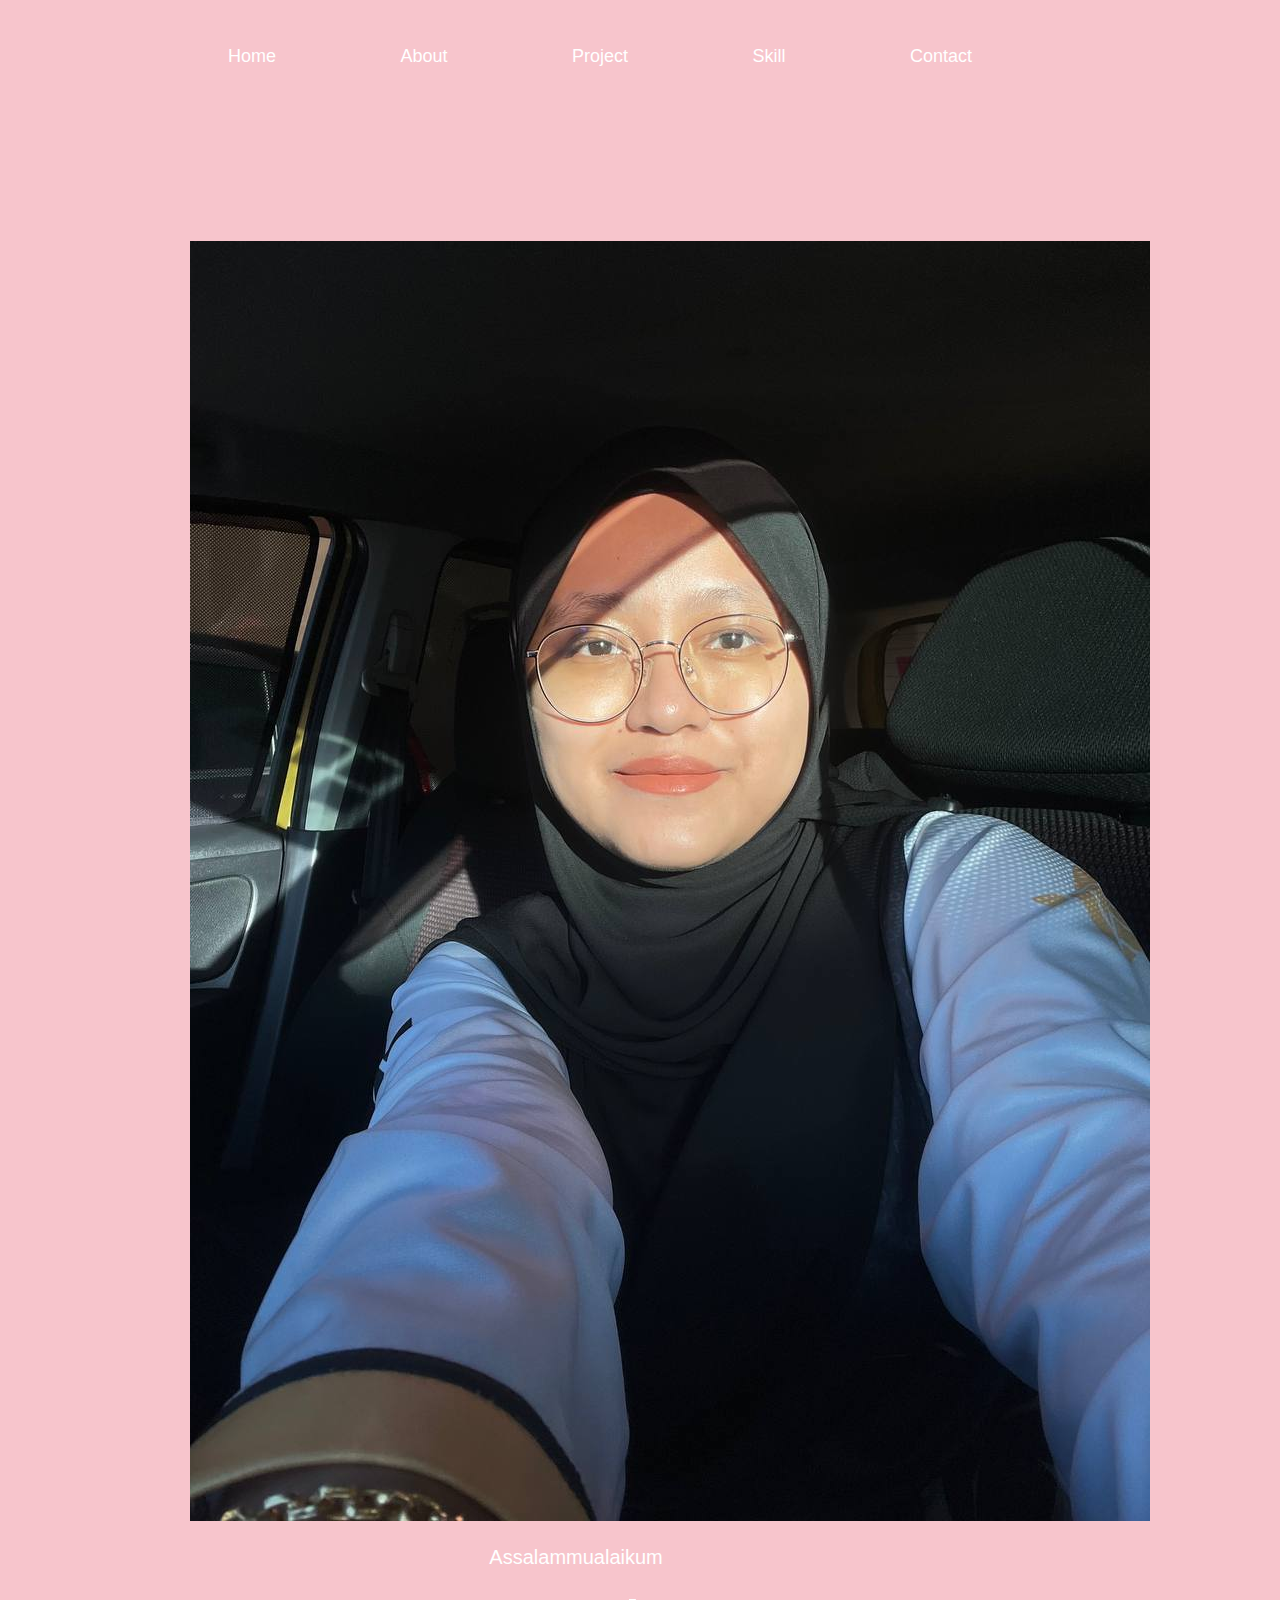
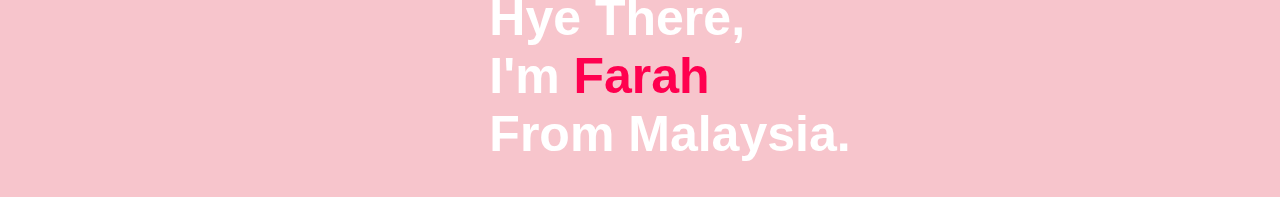
<file: index.html>
<!DOCTYPE html>
 <!--
Click nbfs://nbhost/SystemFileSystem/Templates/Licenses/license-default.txt to change this license
Click nbfs://nbhost/SystemFileSystem/Templates/JSP_Servlet/Html.html to edit this template
-->
<html>
    <head>
        <title>Personal Portfolio Website</title> 
       
        <link rel="stylesheet" href="style.css" type="text/css">

        <meta http-equiv="Content-Type" content="text/html; charset=UTF-8">
    </head>
    <body>
        
          <div id="header">
                    <div class = "container">
                    <nav>
                    <ul>
                        <li><a href ="index.html">Home</a></li>
                        <li><a href ="about.html">About</a></li>
                        <li><a href ="project.html">Project</a></li>
                        <li><a href ="skill.html">Skill</a></li>
                        <li><a href ="contact.html">Contact</a></li>
                        </ul>
                      </nav>
                        </div>
            </div>
            
               
                <div class="header-text">
                <div class="row">
                    <div class="images">
                        <img src="imageportfolio/mia4.jpg" alt=""></div>
                    <div class = "content">
                    <p>Assalammualaikum</p><!-- comment -->
                    <h1> Hye There, <br> I'm <span>Farah</span><br> From Malaysia.</h1>
                    </div>
            </div><!-- comment -->
            </div>
    
         
        
      
       
    </body>
</html>
</file>
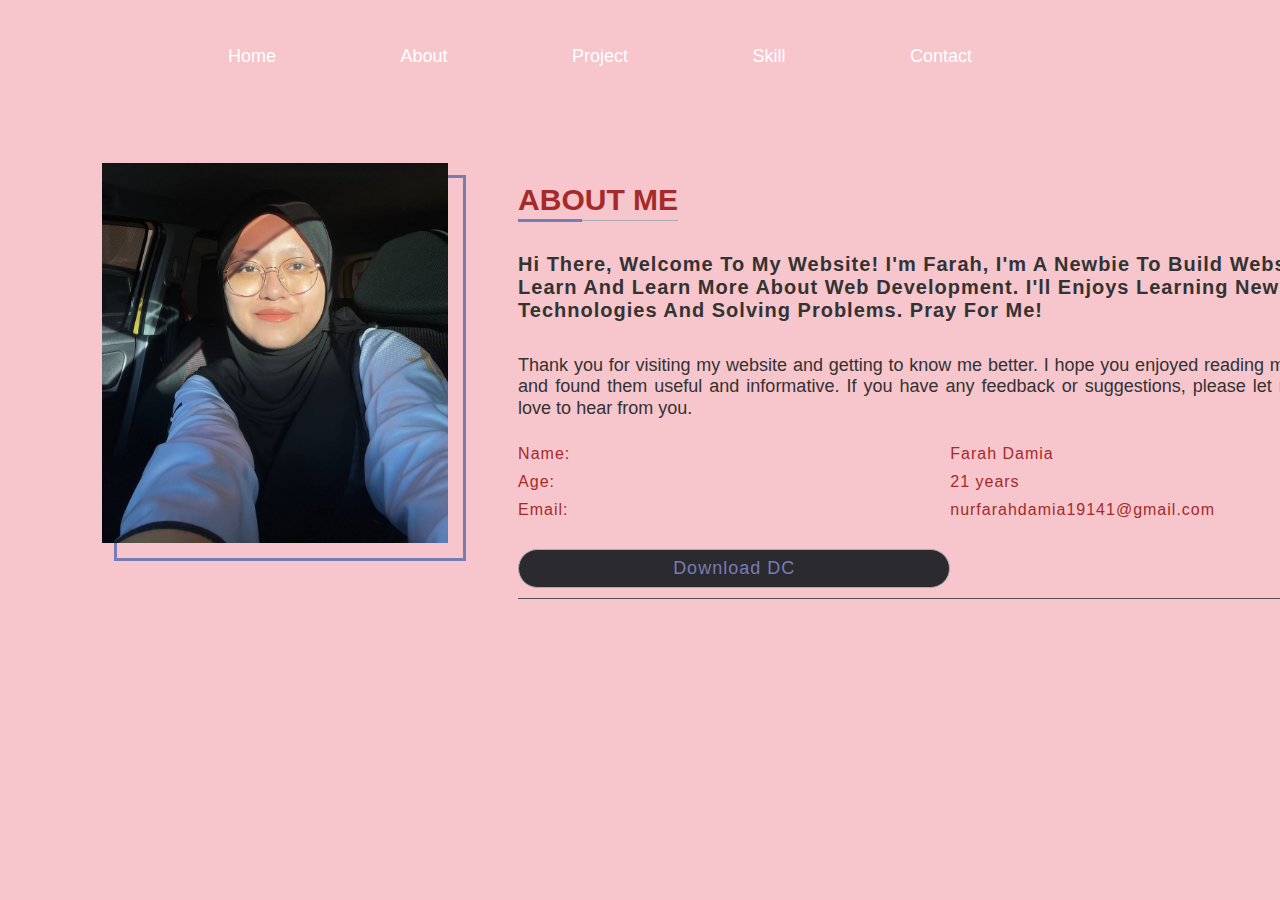
<file: about.html>
<!DOCTYPE html>
<!--
Click nbfs://nbhost/SystemFileSystem/Templates/Licenses/license-default.txt to change this license
Click nbfs://nbhost/SystemFileSystem/Templates/JSP_Servlet/Html.html to edit this template
-->
<html>
    <!--About-->
    <head>
        <title>About Farah</title>
        <meta charset="UTF-8">
        <meta name="viewport" content="width=device-width, initial-scale=1.0">
        
        <link rel="stylesheet" href="style.css" type="text/css">
        
    </head>
    <body>
        
        <div id="header">
                    <div class = "container">
                    <nav>
                    <ul>
                        <li><a href ="index.html">Home</a></li>
                        <li><a href ="about.html">About</a></li>
                        <li><a href ="project.html">Project</a></li>
                        <li><a href ="skill.html">Skill</a></li>
                        <li><a href ="contact.html">Contact</a></li>
                        </ul>
                      </nav>
                        </div>
            </div>
                
        
                            <div class=" about_container">
                                <div class = "about_contents">
                                    
                                    <!--image section starts-->
                                    <section class="imageSection">
                                        <img src="imageportfolio/mia4.jpg" alt="">
                                    </section>
                                    <!--image section starts-->
                                    <section class="infoSection">
                                        <h1>About Me</h1>
                                 <h2>Hi there, welcome to my website! I'm Farah, I'm a newbie to build website. 
                                 I'll learn and learn more about web development. 
                                 I'll enjoys learning new technologies and solving problems. Pray for me!</h2>
                                 <p>
                                  Thank you for visiting my website and getting to know me better. I
                                  hope you enjoyed reading my blog posts and found them useful and
                                  informative. If you have any feedback or suggestions, please let me know. 
                                  I'd love to hear from you.
                                </p>
                                <div class="personalInfo">
                                    <div><span>Name:</span><span>Farah Damia</span></div>
                                     <div><span>Age:</span><span>21 years</span></div>
                                      <div><span>Email:</span><span>nurfarahdamia19141@gmail.com</span></div>
                                      
                                      <div class="button">
                                          <button>Download DC</button>
                                          </div>
                                    </div>
                                    </section>
                                    <!--image section starts-->
                             
                           
</div>
                            
</div>
                             
   
    </body>
</html>
</file>
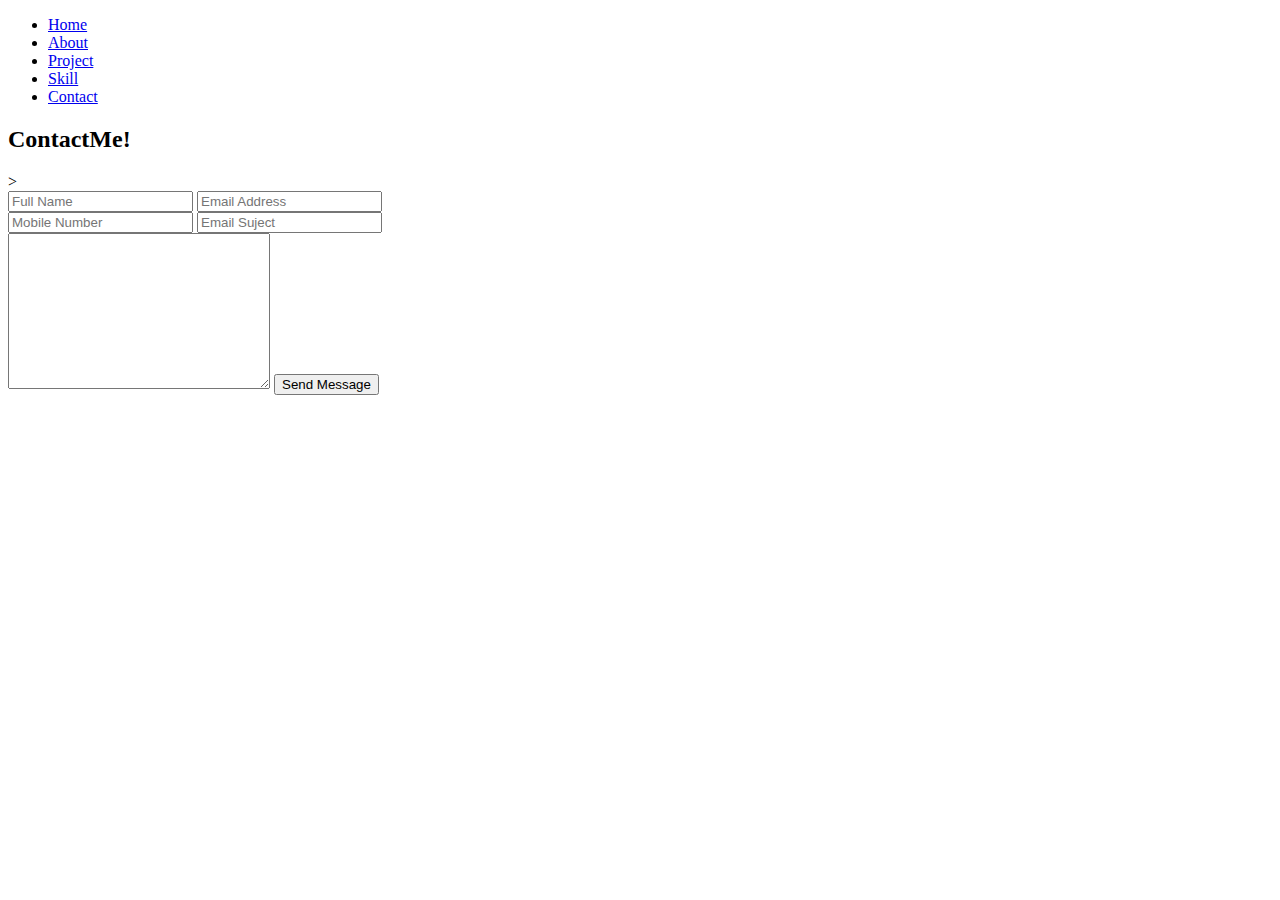
<file: contact.html>
<!DOCTYPE html>
<!--
Click nbfs://nbhost/SystemFileSystem/Templates/Licenses/license-default.txt to change this license
Click nbfs://nbhost/SystemFileSystem/Templates/JSP_Servlet/Html.html to edit this template
-->
<html>
    <head>
        <title>TODO supply a title</title>
        <meta charset="UTF-8">
        <meta name="viewport" content="width=device-width, initial-scale=1.0">
    </head>
    <body>
           <div id="header">
                    <div class = "container">
                    <nav>
                    <ul>
                        <li><a href ="index.html">Home</a></li>
                        <li><a href ="about.html">About</a></li>
                        <li><a href ="project.html">Project</a></li>
                        <li><a href ="skill.html">Skill</a></li>
                        <li><a href ="contact.html">Contact</a></li>
                        </ul>
                      </nav>
                        </div>
            </div>
            
        <section class="contact" id="contact">
            <h2 class="heading"> Contact<span>Me!</span></h2>>
            
            <form action="#">
                <div class="input-box">
                    <input type="text" placeholder="Full Name">
                    <input type="text" placeholder="Email Address">
                </div>
                
                 <div class="input-box">
                    <input type="text" placeholder="Mobile Number">
                    <input type="text" placeholder="Email Suject">
                </div>
                <textarea name="Message" id="id" cols="30" rows="10" placeholder="Your Message">
                </textarea>
                <input type ="submit" value="Send Message" class="btn">
            </form>
        </section>
        
         

            
    </body>
</html>
</file>
<file: style.css>
/*
Click nbfs://nbhost/SystemFileSystem/Templates/Licenses/license-default.txt to change this license
Click nbfs://nbhost/SystemFileSystem/Templates/JSP_Servlet/CascadeStyleSheet.css to edit this template
*/
/* 
    Created on : Nov 23, 2023, 1:20:10 PM
    Author     : USER
*/

body{
   margin: 0;
   padding: 0;
    font-family: 'Poppins', sans-serif;
 
}

body{
    background: #F7C5CC;
    color: #fff;
    
}
.header{
    width: 100%;
    height: 100vh;
    
}

.container{
    padding: 10px 10%;
    background-position: center; 
}
.about_container{
    display: flex;
    justify-content: center;
    align-items: center; 
    width: 100%;
    padding: 50px 8%;
}
.imageSection{
    grid-area: imageSect;
    
}
.infoSection{
    grid-area: infoSect;
  
    
}
.skillSelection{
     grid-area: infoSect;
 
    
}
.progress_bar{
    width: 100%;
    height: 16px;
    background-color: #2b2a2f;
    padding: 4px 6px;
    border-top: 1px solid #000;
    border-bottom: 1px solid #444;
    border-radius: 15px;
}
.progress_line{
    position: relative;
    width: 100%;
    height: 100%;
    background-color: #787cb5;
    box-shadow: -1px  -1px  2px #222222,
        1px 1px 2px #111111;
    border-radius: 15px;
    
}
.progress_line::after{
    position: absolute;
    content: attr(value);
    top: -35px;
    right: 0px;
    transform: translateX(-50%);
    color: #aaabb0;
    font-size: 17px;
}
.about_container .about_contents{
    display: grid;
    grid-template-columns: 2fr 5fr;
    grid-gap: 70px;
    grid-template-areas: 'imageSect infoSect'
        'skillSect skillSect';
    
    
}
.about_contents .imageSection{
    position: relative;
    min-width: 300px;
    height: 380px;
}
.imageSection img{
    width:100%;
    height: 100%;
    object-fit: cover;
    position: relative;
    z-index: 2;
}
.about_contents .imageSection::after{
    position:absolute;
    content: '';
    width: 100%;
    height: 100%;
    outline: 3px solid #787cb5;
    top: 15px;
    left: 15px;
    z-index: 1;
}
.infoSection h1{
    color:brown;
    font-size: 30px;
    font-family: helvetica;
    text-transform: uppercase;
    display: inline-block;
    margin-bottom: 5px;
    position: relative;
}
.infoSection h1::before{
    content: '';
    position: absolute;
    width: 100%;
    height: 1px;
    top:110%;
    left: 0;
    background-color: #aaabb0;   
}
.infoSection h1::after{
    content:'';
    position: absolute;
    width: 40%;
    height: 3px;
    top: calc(110% - 1px);
    left: 0px;
    background-color: #787cb5;
}
.infoSection h2{
    font-family: helvetica;
    font-size: 20px;
    font-weight: 600;
    color: #333;
    padding: 14px 0px 15px;
    text-transform: capitalize;
    letter-spacing: 1px;
}
.infoSection p{
    color: #333;
    font-size: 18px;
    line-height: 1.2;
    text-align: justify;
    padding-bottom: 8px;
}
.personalInfo{
    display: grid;
    grid-template-colums: 1fr 1fr;
    grid-gap: 10px 20px;
    margin-top: 14px;
    padding-bottom: 10px;
    border-bottom: 1px solid #555;
    
    
    
}
.personalInfo div{
    display: grid;
    grid-template-columns: 1fr 1fr;
    
}

.personalInfo div span{
   color: brown;
    letter-spacing: 1px;
    
}
.infoSection button{
    min-width: 150px;
    padding: 8px 18px;
    border: 1px solid #787cb5;
    border-radius: 25px;
    font-size: 18px;
    background-color: #2b2a2f;
    color: #aaabb0;
    letter-spacing: 1px;
    cursor: pointer;
    transition: all 0.4s;
    margin-top:20px;
    
}
.infoSection button{
    color: #787cb5;
    border-color: #aaabb0;
}
@media(max-width:1068px){
    .about_cotainer .about_contents{
        display: grid;
        grid-template-columns: 2fr 45fr;
        grid-gap: 70px;
        grid-template-areas: 'imageSect skillSect'
            'infoSect skillSect';
    }
}
.skillSelection{
    grid-template-columns: 1fr;
    grid-gap: 20px;
}
@media (max-width: 868px){
    .about_container .about_contents{
        grid-template-areas: 'imageSect imageSect'
            'infoSect infoSect'
            'skillSect skillSect';
    }
}
@media (max-width: 668px){
    .personalInfo{
        grid-template-columns: 1fr;
    }
    }


.skillSelection{
    display: grid;
    grid-template-columns: 1fr 1fr;
    grid-gap: 10px 80px;
    
}
.skillSelection .sub-title{
    font-size: 17px;
    font-weight: thin;
    color: #aaabb0;
    padding-bottom: 10px;
    text-transform: uppercase;
    letter-spacing: 1px;
    
}
nav{
    display: flex;
    align-items:center;
    justify-content: space-between;
    padding: 20px20%;
} 
.ul{
    list-style-type: none;
    margin: 0;
    padding: 0;
    overflow: hidden;
    background-color: #333;
}

nav ul li{
    display: inline-block;
    list-style: none;
    margin: 10px 20px;
}
nav ul li a{
    color: #fff;
    text-decoration: none;
    font-size: 18px;
    position: relative;
}
nav ul li a::after{
    content: ' ';
    width: 100%;
    height: 3px;
    background: #ff004f;
    position: absolute;
    left: 0;
    bottom: -6px;
    transition: 0.5s;
    
}
nav ul li a:hover::after{
    width: 100%;
    
}
.header-text{
    margin-top: 20%;
    font-size: 30px; 
    padding-left: 80px
}
.header-text h1{
    font-size:60px;
    margin-top: 20px;
    
}

.header-text h1 span{
    color: #ff004f;
}



 /*ABOUT*/
#about{
    margin: 10px;
    padding: 0;
    color: #fff;
}

body{
    background: #F7C5CC;
    color: #fff;
    
}
.container{
 padding: 20px30%;
 background-position: center; 
}

nav{
    align-items:center;
    justify-content: space-between;
   
} 

nav ul li{
    display: inline-block;
    list-style: none;
    margin: 20px 60px;
}

nav ul li a{
    color: #fff;
    text-decoration: none;
    font-size: 18px;
    position: relative;
}

nav ul li a::after{
    content: ' ';
    width: 0%;
    height: 3px;
    background: #ff004f;
    position: absolute;
    left: 0;
    bottom: -6px;
    transition: 0.5s;
}

nav ul li a:hover::after{
    width: 100%;
}

.header-text{
    margin-top: 10%;
    font-size: 20px; 
    padding-left: 60px;
}

.header-text h1{
    font-size:50px;
    margin-top: 20px;
}
                                   
.header-text h1 span{
    color: #ff004f;
} 

.row{
    display: flex;
    justify-content: center;
    flex-wrap:wrap;
}


.about-col-2{
    flex-basis: 0%;
    margin-top: 10%;
    margin-right: 50%;
}

.sub-title{
    font-size: 60px;
    font-weight: 600;
    color: #fff;
    margin: 10% 40%;
    
}
.services-list{
    display: grid;
    grid-template-collums:repeat(auto-fit, minmax(250px, 1fr));
    grid-gap: 40px;
    margin-top:50px;
    
    
}
.services-list div{
    background: #080808;
    padding:40px;
    font-size: 13px;
    font-weight: 300;
    border-right: 10px;
}
.services-list div i{
    font-size: 50px;
    margin-bottom: 30px;
}

.contact h2{
    margin-bottom: 3rem;
}

.contact form{
    max-width: 70rem;
    margin: 1rem auto;
    text-align: center;
    margin-bottom: 3rem;
}
.contact form .input-box{
    display: flex;
    justify-content: space-between;
    flex-wrap: wrap;
}

.contact form .input-box input,
.contact form textarea{
    width: 100%;
    padding: 1.5rem;
    font-size: 1.6rem;
    color: #333;
    backface-visibility: #fff;
    border-radius: .8rem;
    margin: .7rem 0;
}

.contact form .input-box input{
    width: 49%;
    
}

.contact form textarea{
    resize: none;
}

.contact form .btn{
    margin-top: 2rem;
    cursor: pointer;
}
.project .container{
    display: flex;
    flex-wrap: wrap;
    gap: 1.5rem;
}
.project .container .box{
    flex: 1 1 30rem;
    
}
</file>
